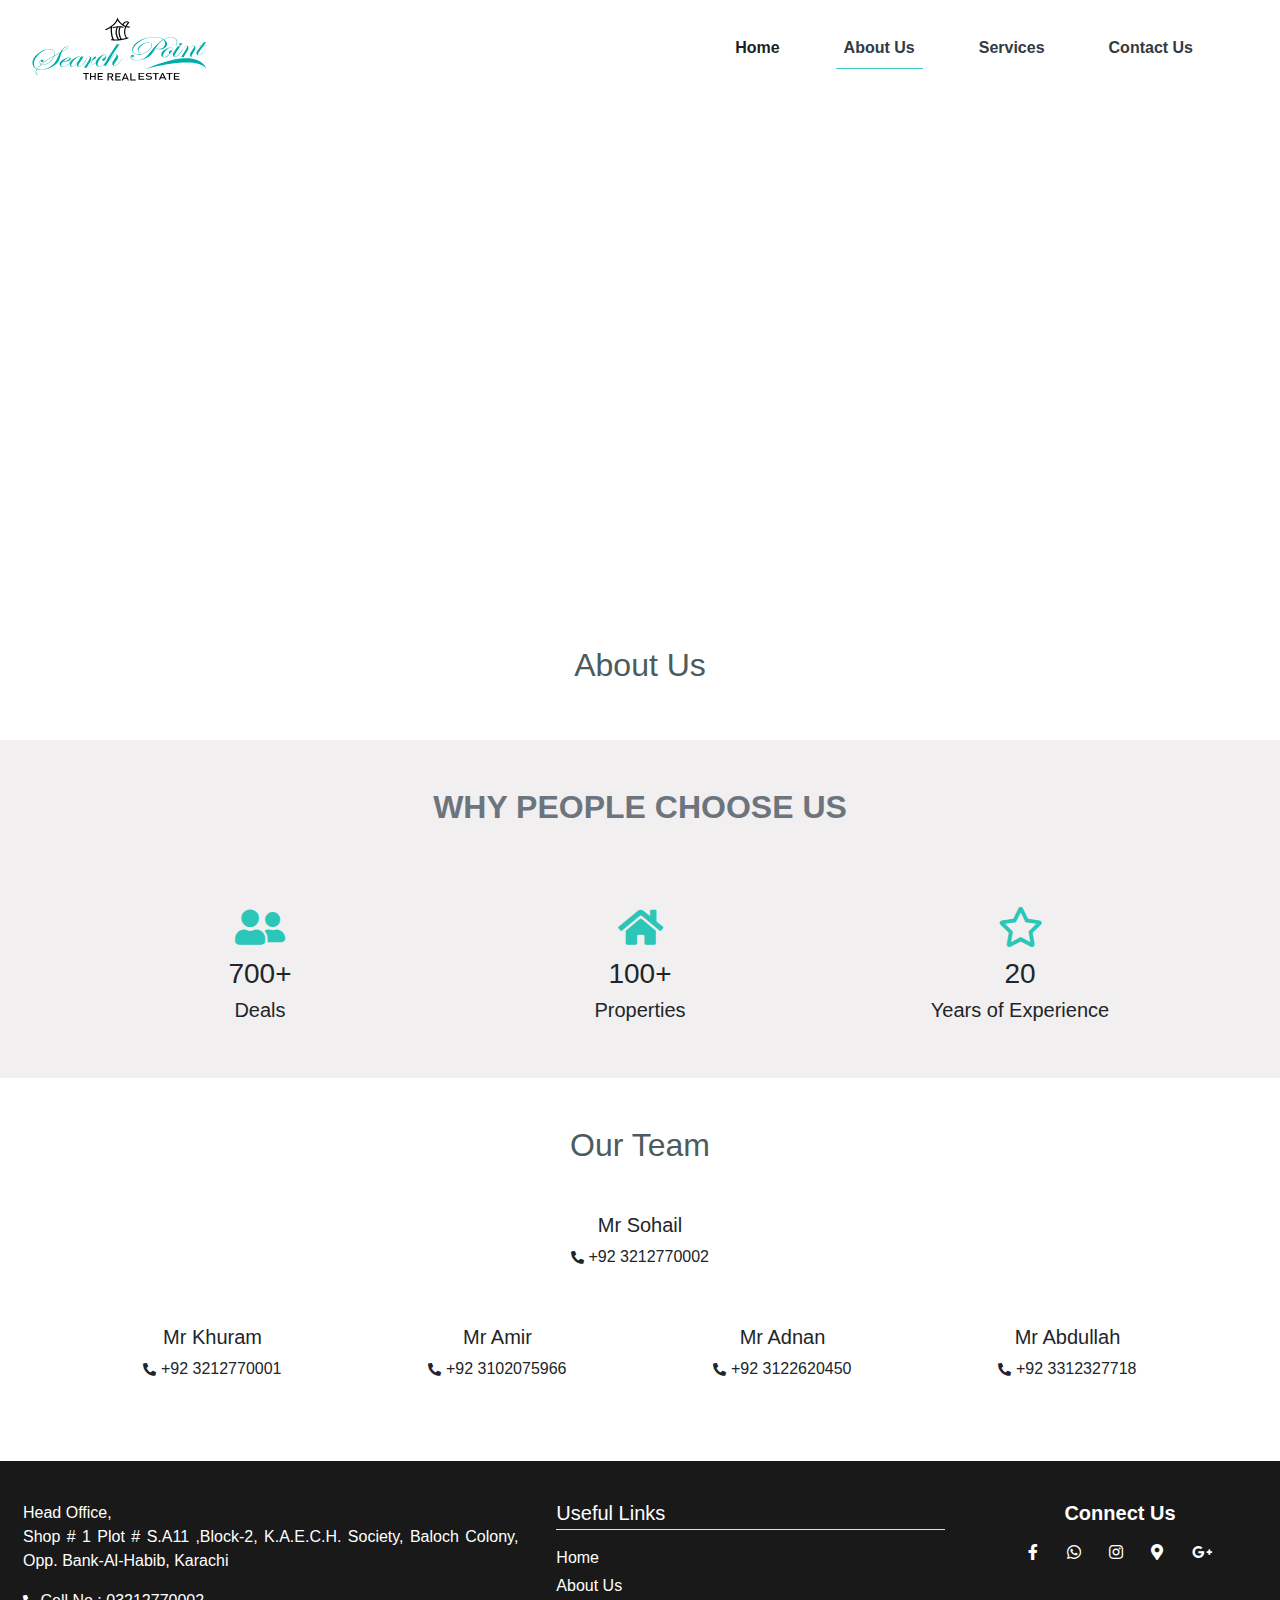
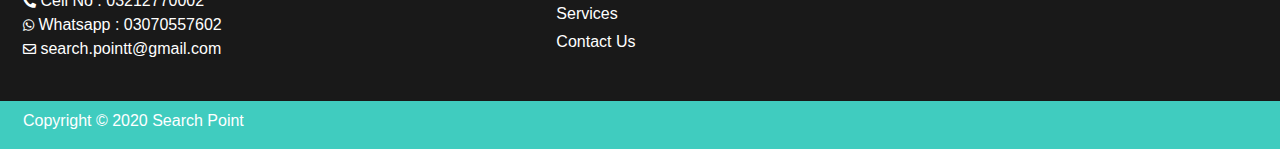
<file: about/about.html>
<!DOCTYPE html>
<html lang="en">
<head>
    <meta charset="UTF-8">
    <meta name="viewport" content="width=device-width, initial-scale=1.0">
    <link rel="stylesheet" href="https://maxcdn.bootstrapcdn.com/bootstrap/4.0.0/css/bootstrap.min.css" integrity="sha384-Gn5384xqQ1aoWXA+058RXPxPg6fy4IWvTNh0E263XmFcJlSAwiGgFAW/dAiS6JXm" crossorigin="anonymous">
    <link rel="stylesheet" href="../fonts/fontawesome-free-5.13.0-web/css/all.css">
    <link rel="stylesheet" href="about.css" type="text/css">
    <link rel="icon" type="image/xl-icon" href="../images/logo/search point.svg" >
    <title>Search Point</title>
</head>
<body>
    <header>
        <div class="container-fluid">
            <!-- <div class="row pt-2" style="background-color: rgba(43, 198, 184,0.9);">
                <div class="col-xl-12">
                    <ul class="list-inline text-center social-media-links">
                        <li class="list-inline-item p-1 mr-5  ">
                            <a href=""><i class="fa fa-facebook-f text-white" style="font-size: 18px;"></i></a>
                        </li>

                        <li class="list-inline-item  rounded p-1 mr-5  ">
                            <a href=""><i class="fa fa-whatsapp text-white" style="font-size: 18px;"></i></a>
                        </li>

                        <li class="list-inline-item  rounded p-1 mr-5  ">
                            <a href=""><i class="fa fa-instagram text-white" style="font-size: 18px;"></i></a>
                        </li>

                        <li class="list-inline-item  rounded p-1 mr-5  ">
                            <a href=""><i class="fa fa-map-marker text-white" style="font-size: 18px;"></i></a>
                        </li>
                    </ul>

                </div>
            </div> -->
            <div class="row">
                <div class="col-xl-12 ">
                    <nav class="navbar navbar-expand-lg navbar-light  font-weight-bold">
                        <a class="navbar-brand" href="../index.html">
                            <img style="max-width: 100%;max-height: 72px;"  src="../images/logo/search point.svg" class="img-fluid" alt="Responsive image">
                            
                        </a>
                        <button class="navbar-toggler " type="button" data-toggle="collapse" data-target="#navbarSupportedContent" aria-controls="navbarSupportedContent" aria-expanded="false" aria-label="Toggle navigation">
                          <span class="">
                            <i class="fa fa-bars" style="font-size: 15px; color:#777777"></i>
                          </span>
                        </button>
                      
                        <div class="collapse navbar-collapse" id="navbarSupportedContent">
                          <ul class="navbar-nav ml-auto">
                            <li class="active  mr-5  hover-me" >
                              <a class="nav-link " href="../index.html">Home</a>
                            </li>

                            <li class=" nav-item  mr-5  hover-me" style="border-bottom:1px solid  rgba(43, 198, 184,0.9);">
                                <a class="nav-link text-dark" href="about.html">About Us</a>
                            </li>

                           

                            <li class="nav-item  mr-5  hover-me">
                                <a class="nav-link text-dark" href="../services/services.html">Services</a>
                            </li>

                            <li class="nav-item   mr-5  hover-me">
                                <a class="nav-link text-dark" href="../contact/contact.html">Contact Us</a>
                            </li>
                                
                        </ul>
                          
                        </div>
                      </nav>
                      
                </div>
            </div>
        </div>
    </header>    

    <main>
        <section class="main">
      
            <div class="container hearderset">
              <div class="row">
                <div class="col-xl-3">
                    <h2 class="text-white  ">About</h2>
                </div>
                <div class="col-xl-9"></div>
              </div>
          </div>
        </section>
        
        <section>
            <div class="container-fluid">
                
                <div class="row">
                    <div class="col-xl-12 mt-5 mb-5 services">
                        <h2 class="text-center  " style="color:rgb(75, 92, 92);">About Us</h2>
                    </div>
                </div>
        
               
                
            </div>
        </section>
        
        <section style="background-color:rgba(232, 229, 229,0.6)"  >
            <div class="container" >
                <div class="row pt-5 pb-5 ">
                    <!-- <div class="col-xl-2"></div> -->
                    <div class="col-xl-12 pb-5">
                        <h2 class="text-center font-weight-bold text-secondary">WHY PEOPLE CHOOSE US</h2>
                    </div>
                    <div class="col-xl-4">
                        <div class=" text-center mt-4">
                            <!-- <img src="https://www.saylaniwelfare.com/public_html/images/saylani/icons/icon_food_png.png" style="height: 40px;"> -->
                            <i class='fas fa-user-friends text-center' style="font-size: 40px; color: #2BC6B8;" ></i>
                            <h3 class="mt-2 mb-2 text-center">700+</h3>
                            <h5 class="">Deals</h5>
                        </div>
                    </div>
        
                    <div class="col-xl-4">
                        <div class=" text-center mt-4">
                            <i class='fas fa-home text-center' style="font-size: 40px; color: #2BC6B8;"></i>
                            <!-- <img src="https://www.saylaniwelfare.com/public_html/images/saylani/icons/icon_food_png.png" style="height: 40px;"> -->
                            <h3 class="mt-2 mb-2 text-center ">100+</h3>
                            <h5 class="">Properties</h5>
                        </div>
                    </div>
        
                    <div class="col-xl-4">
                        <div class=" text-center mt-4">
                            <i class="far fa-star text-center" style="font-size: 40px; color: #2BC6B8;"></i>
                            <h3 class="mt-2 mb-2 text-center">20</h3>
                            <h5 class="">Years of Experience</h5>
                        </div>
                    </div>
                    
                    
                </div>
            </div>
        </section>
    
        <section>
            <div class="container " >
                <div class="row pt-5 pb-5 ">
                    
                    <div class="col-xl-12 pb-3 ">
                        <h2 class="text-center      " style="color: rgb(75, 92, 92);">Our Team</h2>
                    </div>

                    <div class="col-xl-12 m-auto text-center">
                        <div class="media p-3 mt-2">
                            <!-- <img src="https://scontent.fkhi9-1.fna.fbcdn.net/v/t1.0-1/c1.0.160.160a/p160x160/100085204_2488849701332678_7099050043675508736_n.jpg?_nc_cat=109&_nc_sid=dbb9e7&_nc_eui2=AeHACoYzbo-KVO3v6aBd9yFPtPZyHLc-URm09nIctz5RGb80rp3BvMPr-hp6UIg4qPib6xHNPpg5k2h7zTsLEMUO&_nc_ohc=RGVCYhvvrrUAX9_G9M6&_nc_ht=scontent.fkhi9-1.fna&oh=afe34f9ba9f5b9127b937faca7798dbc&oe=5EFA0B17" class="align-self-start mr-3 rounded-circle" style="width:60px"> -->
                            <div class="media-body">
                            <h5>Mr Sohail</h5>
                            <p><i class="fas fa-phone-alt" style="font-size:13px;  "></i> +92 3212770002</p>
                            
                              
                            </div>
                          </div>
                    </div>
                    <div class="col-xl-3 col-lg-3 col-md-6 col-sm-6 col-6 text-center">
                        <div class="media p-3 mt-2">
                            <!-- <img src="https://www.facebook.com/search/async/profile_picture/?fbid=100006860556053&width=72&height=72" class="align-self-start mr-3 rounded-circle" style="width:60px"> -->
                            <div class="media-body">
                            <h5>Mr Khuram</h5>
                            <p><i class="fas fa-phone-alt" style="font-size:13px;  "></i> +92 3212770001</p>
                            
                              
                            </div>
                          </div>
                    </div>
                        <div class="col-xl-3 col-lg-3 col-md-6 col-sm-6 col-6 text-center ">
                            <div class="media p-3 mt-2">
                                <!-- <img src="https://scontent.fkhi9-1.fna.fbcdn.net/v/t1.0-1/c1.0.160.160a/p160x160/100085204_2488849701332678_7099050043675508736_n.jpg?_nc_cat=109&_nc_sid=dbb9e7&_nc_eui2=AeHACoYzbo-KVO3v6aBd9yFPtPZyHLc-URm09nIctz5RGb80rp3BvMPr-hp6UIg4qPib6xHNPpg5k2h7zTsLEMUO&_nc_ohc=RGVCYhvvrrUAX9_G9M6&_nc_ht=scontent.fkhi9-1.fna&oh=afe34f9ba9f5b9127b937faca7798dbc&oe=5EFA0B17" class="align-self-start mr-3 rounded-circle" style="width:60px"> -->
                                <div class="media-body">
                                <h5>Mr Amir</h5>
                                <p><i class="fas fa-phone-alt" style="font-size:13px; "></i> +92 3102075966</p>
                                <!-- <p> <a href="https://www.facebook.com/aamirameen75"><i class="fab fa-facebook-f" style="font-size:13px; "></i> </a> </p> -->
                                  
                                </div>
                              </div>
                            
                        </div>
            
                        <div class="col-xl-3 col-lg-3 col-md-6 col-sm-6 col-6 text-center">
                            <div class="media p-3 mt-2">
                                <!-- <img src="https://scontent.fkhi9-1.fna.fbcdn.net/v/t1.0-1/p100x100/97732529_2965016600257753_7365986410060316672_o.jpg?_nc_cat=108&_nc_sid=dbb9e7&_nc_eui2=AeHs8NqJxODKzWidbDqgR7QwXTUxEmDJyQFdNTESYMnJAVcWf4bBrFvtQ-urUTdIUsOcUxDXA0rK9RGpPz1EuzU2&_nc_ohc=GsBIPjvBSMkAX8v2NUJ&_nc_ht=scontent.fkhi9-1.fna&_nc_tp=6&oh=4980b308593c501cb1f65ad877272b7a&oe=5EFAA9F0" class="align-self-start mr-3 rounded-circle" style="width:60px"> -->
                                <div class="media-body">
                                <h5>Mr Adnan</h5>
                                <p><i class="fas fa-phone-alt" style="font-size:13px;  "></i> +92 3122620450</p>
                                
                                  
                                </div>
                              </div>
                        </div>
            
                        
    
                        <div class="col-xl-3 col-lg-3 col-md-6 m-auto col-sm-6 col-6 text-center">
                            <div class="media p-3 mt-2">
                                <!-- <img src="https://scontent.fkhi9-1.fna.fbcdn.net/v/t1.0-1/c1.0.160.160a/p160x160/100085204_2488849701332678_7099050043675508736_n.jpg?_nc_cat=109&_nc_sid=dbb9e7&_nc_eui2=AeHACoYzbo-KVO3v6aBd9yFPtPZyHLc-URm09nIctz5RGb80rp3BvMPr-hp6UIg4qPib6xHNPpg5k2h7zTsLEMUO&_nc_ohc=RGVCYhvvrrUAX9_G9M6&_nc_ht=scontent.fkhi9-1.fna&oh=afe34f9ba9f5b9127b937faca7798dbc&oe=5EFA0B17" class="align-self-start mr-3 rounded-circle" style="width:60px"> -->
                                <div class="media-body">
                                <h5>Mr Abdullah</h5>
                                <p><i class="fas fa-phone-alt" style="font-size:13px;  "></i> +92 3312327718</p>

                                  
                                </div>
                              </div>
                        </div>
    
                       
                    
                    
                   
                </div>
            </div>
        </section>
    </main>

    <footer>

        <div class="container-fluid">

            <div class="row pt-4 pb-4"" style="background-color:rgba(0, 0, 0, 0.9)">
                <div class="col-xl-5 col-lg-12 col-md-6 col-sm-8 mt-3">
                        <p class="ml-2 text-justify" style="color: #FFFF ;" >Head Office,<br>Shop # 1 Plot # S.A11 ,Block-2, K.A.E.C.H. Society, Baloch Colony, Opp. Bank-Al-Habib, Karachi</p>
                        <ul class="ml-2  list-unstyled contact-list " style="color: #FFFF ;" >
                            <li><i class="fas fa-phone-alt" style="font-size:13px;  color: #FFFF ;"></i>  Cell No : 03212770002</li>
                            <li><i class="fab fa-whatsapp" style="font-size:13px;  color: #FFFF ;"></i> Whatsapp : 03070557602</li>
                            
                            <li><i class="far fa-envelope" style="font-size:13px; color: #FFFF ;"></i> search.pointt@gmail.com</li>
                        </ul>

                </div>
                <div class="col-xl-4 col-lg-6 col-md-6 col-sm-4 useful-links mt-3">
                    <h5 class=" text-white  border-bottom pb-1 ml-2">Useful Links</h5>
                    <ul class="list-inline  mt-3 ml-2">
                        <li class="mt-1">
                            <a class="text-white" href="../index.html">Home</a>
                        </li>
                        <li class="mt-1">
                            <a class="text-white" href="about.html">About Us</a>
                        </li>
                        <li class="mt-1">
                            <a class="text-white" href="../services/services.html">Services</a>
                        </li>
                        <li class="mt-1">
                            <a class="text-white" href="../contact/contact.html">Contact Us</a>
                        </li>
                        

                        
                        

                    </ul>
                </div>
                <div class="col-xl-3 col-lg-6 col-md-12 col-sm-12 mt-3 social-media-link ">
                    <h5 class="text-center text-white font-weight-bold ">Connect Us</h5>
                    
                    <ul class="list-inline text-center  mt-3 ">
                        <li class="list-inline-item  mr-4  ">
                            <a href="">
                                <i class="fab fa-facebook-f  " style=" color: white;"></i>
                            </a>
                        </li>

                        <li class="list-inline-item   mr-4 ">
                            <a href="">
                                <i class="fab fa-whatsapp  " style=" color: white;"></i>
                                
                            </a>
                        </li>

                        <li class="list-inline-item   mr-4 ">
                            <a href="">
                                
                                <i class="fab fa-instagram   " style=" color: white;"></i>
                            </a>
                        </li>

                        <li class="list-inline-item mr-4 ">
                            <a href="">
                                <i class="fas fa-map-marker-alt   " style=" color: white;"></i>
                            </a>
                        </li>
                        <li class="list-inline-item  ">
                            <a href="">
                                <i class="fab fa-google-plus-g " style=" color: white;"></i>
                            </a>
                        </li>

                    </ul>
                </div>
            </div> 
            <div class="row" style="background-color:rgba(43, 198, 184,0.9);">
                <div class="col-xl-12">
                    <p class="ml-2 pt-2 text-white">Copyright © 2020 Search Point</p>
                </div>
            </div>
        </div>
    </footer>
</body>
<script src="https://code.jquery.com/jquery-3.2.1.slim.min.js" integrity="sha384-KJ3o2DKtIkvYIK3UENzmM7KCkRr/rE9/Qpg6aAZGJwFDMVNA/GpGFF93hXpG5KkN" crossorigin="anonymous"></script>
<script src="https://cdnjs.cloudflare.com/ajax/libs/popper.js/1.12.9/umd/popper.min.js" integrity="sha384-ApNbgh9B+Y1QKtv3Rn7W3mgPxhU9K/ScQsAP7hUibX39j7fakFPskvXusvfa0b4Q" crossorigin="anonymous"></script>
<script src="https://maxcdn.bootstrapcdn.com/bootstrap/4.0.0/js/bootstrap.min.js" integrity="sha384-JZR6Spejh4U02d8jOt6vLEHfe/JQGiRRSQQxSfFWpi1MquVdAyjUar5+76PVCmYl" crossorigin="anonymous"></script>
</html>
</file>
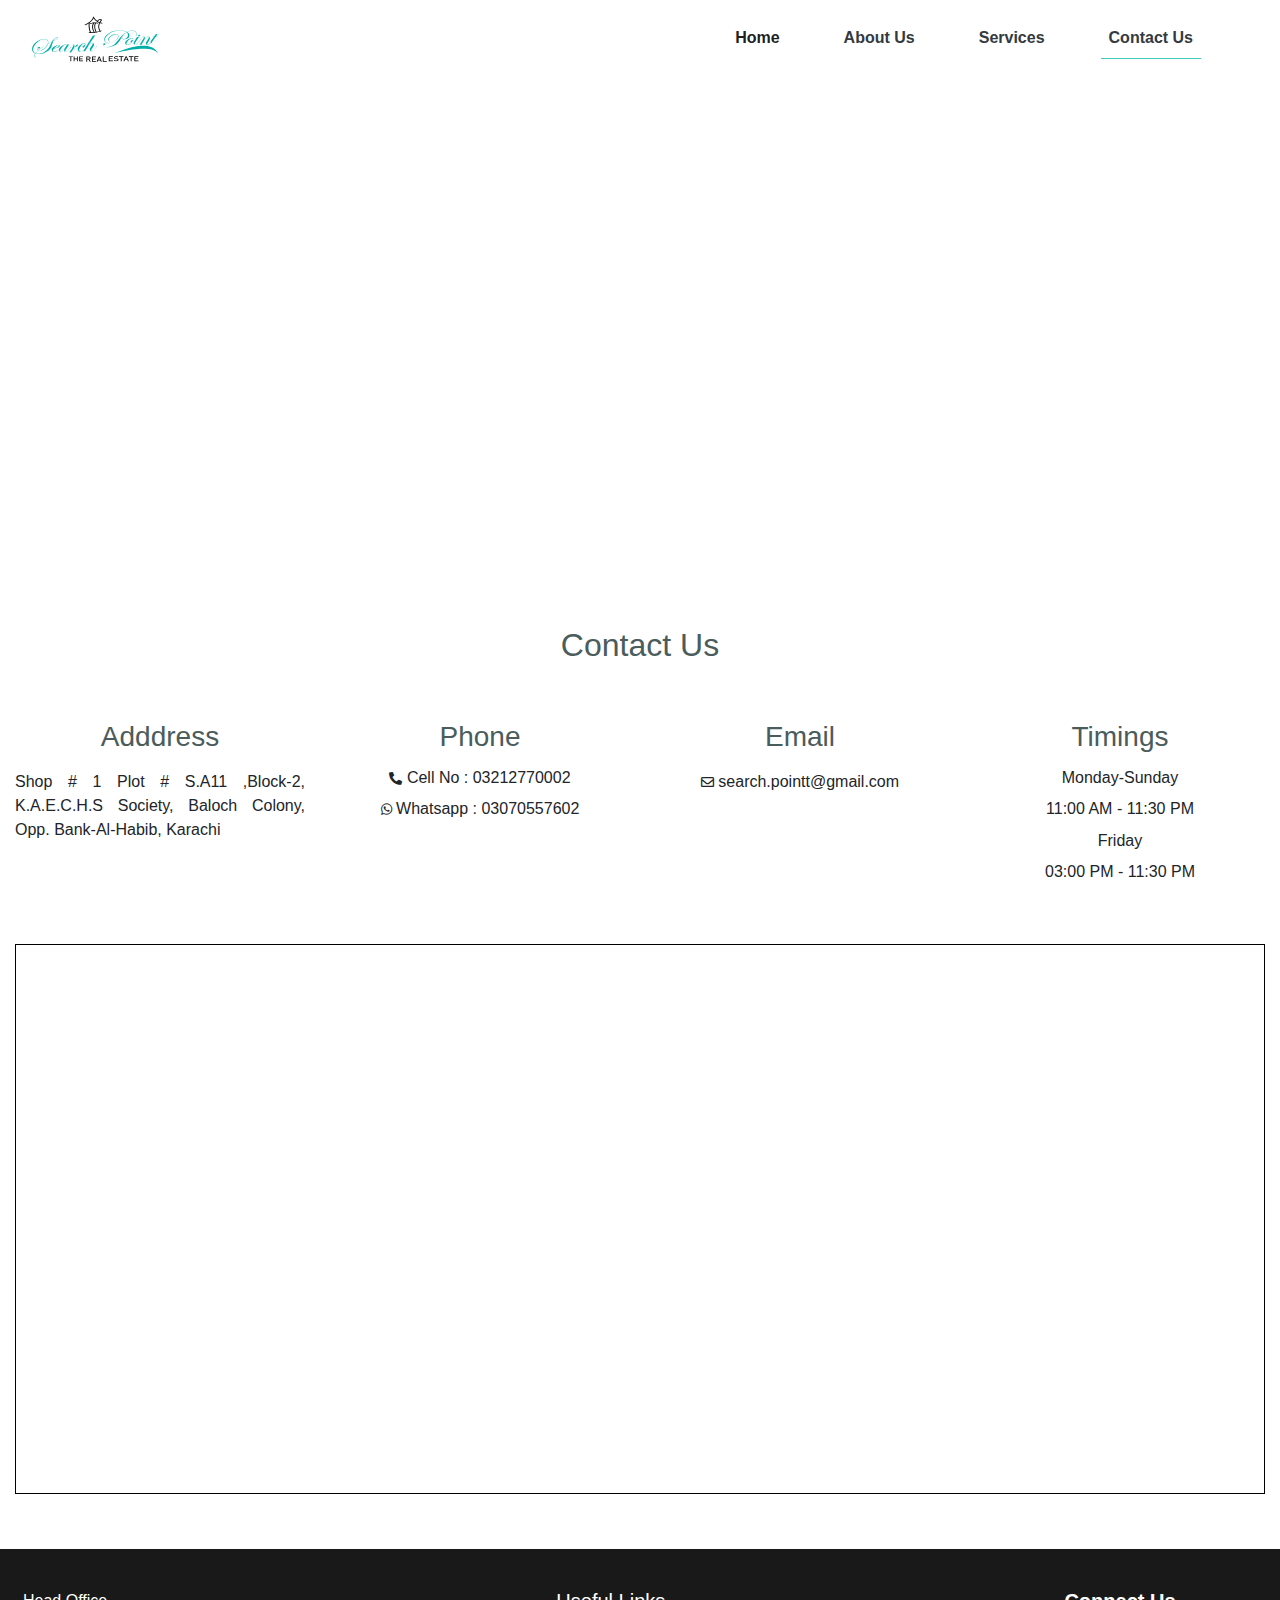
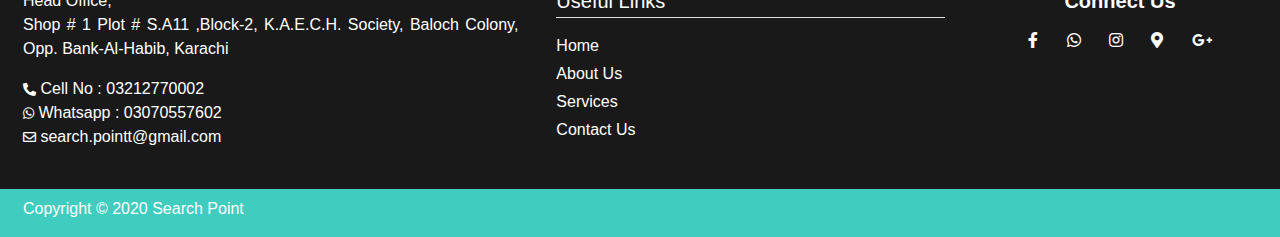
<file: contact/contact.html>
<!DOCTYPE html>
<html lang="en">
<head>
    <meta charset="UTF-8">
    <meta name="viewport" content="width=device-width, initial-scale=1.0">
    <link rel="stylesheet" href="https://maxcdn.bootstrapcdn.com/bootstrap/4.0.0/css/bootstrap.min.css" integrity="sha384-Gn5384xqQ1aoWXA+058RXPxPg6fy4IWvTNh0E263XmFcJlSAwiGgFAW/dAiS6JXm" crossorigin="anonymous">
    <link rel="stylesheet" href="../fonts/fontawesome-free-5.13.0-web/css/all.css">
    <link rel="stylesheet" href="contact.css" type="text/css">
    <link rel=" icon" type="image/xl-icon" href="../images/logo/search point.svg" >
    <title>Search Point</title>
</head>
<body>
    <header>
        <div class="container-fluid">
            
            <div class="row">
                <div class="col-xl-12 ">
                    <nav class="navbar navbar-expand-lg navbar-light  font-weight-bold">
                        <a class="navbar-brand" href="../index.html">
                            <img style=" max-width: 100%;max-height: 52px;"  src="../images/logo/search point.svg" class="img-fluid logo" alt="Responsive image">
                        </a>
                        <button class="navbar-toggler " type="button" data-toggle="collapse" data-target="#navbarSupportedContent" aria-controls="navbarSupportedContent" aria-expanded="false" aria-label="Toggle navigation">
                          <span class="">
                            <i class="fa fa-bars" style="font-size: 15px; color:#777777"></i>
                          </span>
                        </button>
                      
                        <div class="collapse navbar-collapse" id="navbarSupportedContent">
                          <ul class="navbar-nav ml-auto">
                            <li class="active  mr-5 hover-me" >
                              <a class="nav-link " href="../index.html">Home</a>
                            </li>

                            <li class=" nav-item  mr-5  hover-me" >
                                <a class="nav-link text-dark" href="../about/about.html">About Us</a>
                            </li>

                           

                            <li class="nav-item  mr-5  hover-me">
                                <a class="nav-link text-dark" href="../services/services.html">Services</a>
                            </li>

                            <li class="nav-item   mr-5  hover-me">
                                <a class="nav-link text-dark" href="contact.html" style="border-bottom:1px solid  rgba(43, 198, 184,0.9);">Contact Us</a>
                            </li>
                                
                        </ul>
                          
                        </div>
                      </nav>
                      
                </div>
            </div>
        </div>
    </header>    

    <main>
        <section class="main">
      
            <div class=" container hearderset">
              <div class="row">
                <div class="col-xl-3  ">
                    <h2 class="text-white text-left ">Contact</h2>
                </div>
                <div class="col-xl-9"></div>
              </div>
          </div>
      </section>
    
    <section>
        <div class="container-fluid">
            <div class="row">
                <div class="col-xl-12 mt-5 services">
                    <h2 class="text-center" style="color:rgb(75, 92, 92);">Contact Us</h2>
                </div>
            </div>
            <div class="row">
                <div class="col-xl-3 col-lg-6 col-md-6 col-sm-6 mt-5">
                   
                    <h3 class="text-center" style="color:rgb(75, 92, 92);">Adddress</h3>
                    <p class="text-justify mt-3">Shop # 1 Plot # S.A11 ,Block-2, K.A.E.C.H.S Society, Baloch Colony, Opp. Bank-Al-Habib, Karachi</p>
                </div>
                <div class="col-xl-3 col-lg-6 col-md-6 col-sm-6  mt-5">
                    <h3 class="text-center" style="color:rgb(75, 92, 92);" >Phone</h3>
                    <p class="text-center mt-3" style="line-height: 15.4px;"><i class="fas fa-phone-alt" style="font-size:13px;  "></i> Cell No : 03212770002</p>
                    <p class="text-center" style="line-height: 15.4px;"><i class="fab fa-whatsapp" style="font-size:13px;  "> </i> Whatsapp : 03070557602</p>
                </div>
                <div class="col-xl-3 col-lg-6 col-md-6 col-sm-6  mt-5">
                    <h3 class="text-center" style="color:rgb(75, 92, 92);">Email</h3>
                    <p class="text-center mt-3"><i class="far fa-envelope" style="font-size:13px;"></i> search.pointt@gmail.com</p>
                </div>
                <div class="col-xl-3 col-lg-6 col-md-6 col-sm-6  mt-5">
                    <h3 class="text-center"  style="color:rgb(75, 92, 92);">Timings</h3>
                    <p class="text-center mt-3 " style="line-height: 15.4px;">Monday-Sunday</p>
                    <p class="text-center" style="line-height: 15.4px;">11:00 AM - 11:30 PM</p>
                    <p class="text-center"  style="line-height: 15.4px;">Friday</p>
                    <p class="text-center"  style="line-height: 15.4px;">03:00 PM - 11:30 PM</p>
                </div>
            </div>
            
            
            
            <div class="row mt-5 mb-5">
                <div class="col-xl-12 text-center ">
                     <iframe class="map" src="https://www.google.com/maps/embed?pb=!1m18!1m12!1m3!1d3620.0420659821093!2d67.0779413180409!3d24.862412829058115!2m3!1f0!2f0!3f0!3m2!1i1024!2i768!4f13.1!3m3!1m2!1s0x0%3A0x0!2zMjTCsDUxJzQ0LjciTiA2N8KwMDQnNDguNSJF!5e0!3m2!1sen!2s!4v1590497335678!5m2!1sen!2s"  frameborder="0" style="border:1px black solid;" allowfullscreen="" aria-hidden="false" tabindex="0"></iframe>
                </div>
                
            </div>
        </div>
    </section>
    </main>

    <footer>

        <div class="container-fluid">

            <div class="row pt-4 pb-4"" style="background-color:rgba(0, 0, 0, 0.9)">
                <div class="col-xl-5 col-lg-12 col-md-6 col-sm-8 mt-3">
                        <p class="ml-2 text-justify" style="color: #FFFF ;" >Head Office,<br>Shop # 1 Plot # S.A11 ,Block-2, K.A.E.C.H. Society, Baloch Colony, Opp. Bank-Al-Habib, Karachi</p>
                        <ul class="ml-2  list-unstyled contact-list " style="color: #FFFF ;" >
                            <li><i class="fas fa-phone-alt" style="font-size:13px;  color: #FFFF ;"></i>  Cell No : 03212770002</li>
                            <li><i class="fab fa-whatsapp" style="font-size:13px;  color: #FFFF ;"></i> Whatsapp : 03070557602</li>
                            
                            <li><i class="far fa-envelope" style="font-size:13px; color: #FFFF ;"></i> search.pointt@gmail.com</li>
                        </ul>

                </div>
                <div class="col-xl-4 col-lg-6 col-md-6 col-sm-4 useful-links mt-3">
                    <h5 class=" text-white  border-bottom pb-1 ml-2">Useful Links</h5>
                    <ul class="list-inline  mt-3 ml-2">
                        <li class="mt-1">
                            <a class="text-white" href="../index.html">Home</a>
                        </li>
                        <li class="mt-1">
                            <a class="text-white" href="../about/about.html">About Us</a>
                        </li>
                        <li class="mt-1">
                            <a class="text-white" href="../services/services.html">Services</a>
                        </li>
                        <li class="mt-1">
                            <a class="text-white" href="contact.html">Contact Us</a>
                        </li>
                        

                        
                        

                    </ul>
                </div>
                <div class="col-xl-3 col-lg-6 col-md-12 col-sm-12 mt-3 social-media-link ">
                    <h5 class="text-center text-white font-weight-bold ">Connect Us</h5>
                    
                    <ul class="list-inline text-center  mt-3 ">
                        <li class="list-inline-item  mr-4  ">
                            <a href="">
                                <i class="fab fa-facebook-f  " style=" color: white;"></i>
                            </a>
                        </li>

                        <li class="list-inline-item   mr-4 ">
                            <a href="">
                                <i class="fab fa-whatsapp  " style=" color: white;"></i>
                                
                            </a>
                        </li>

                        <li class="list-inline-item   mr-4 ">
                            <a href="">
                                
                                <i class="fab fa-instagram   " style=" color: white;"></i>
                            </a>
                        </li>

                        <li class="list-inline-item mr-4 ">
                            <a href="">
                                <i class="fas fa-map-marker-alt   " style=" color: white;"></i>
                            </a>
                        </li>
                        <li class="list-inline-item  ">
                            <a href="">
                                <i class="fab fa-google-plus-g " style=" color: white;"></i>
                            </a>
                        </li>

                    </ul>
                </div>
            </div> 
            <div class="row" style="background-color:rgba(43, 198, 184,0.9);">
                <div class="col-xl-12">
                    <p class="ml-2 pt-2 text-white">Copyright © 2020 Search Point</p>
                </div>
            </div>
        </div>
    </footer>
</body>
<script src="https://code.jquery.com/jquery-3.2.1.slim.min.js" integrity="sha384-KJ3o2DKtIkvYIK3UENzmM7KCkRr/rE9/Qpg6aAZGJwFDMVNA/GpGFF93hXpG5KkN" crossorigin="anonymous"></script>
<script src="https://cdnjs.cloudflare.com/ajax/libs/popper.js/1.12.9/umd/popper.min.js" integrity="sha384-ApNbgh9B+Y1QKtv3Rn7W3mgPxhU9K/ScQsAP7hUibX39j7fakFPskvXusvfa0b4Q" crossorigin="anonymous"></script>
<script src="https://maxcdn.bootstrapcdn.com/bootstrap/4.0.0/js/bootstrap.min.js" integrity="sha384-JZR6Spejh4U02d8jOt6vLEHfe/JQGiRRSQQxSfFWpi1MquVdAyjUar5+76PVCmYl" crossorigin="anonymous"></script>
</html>
</file>
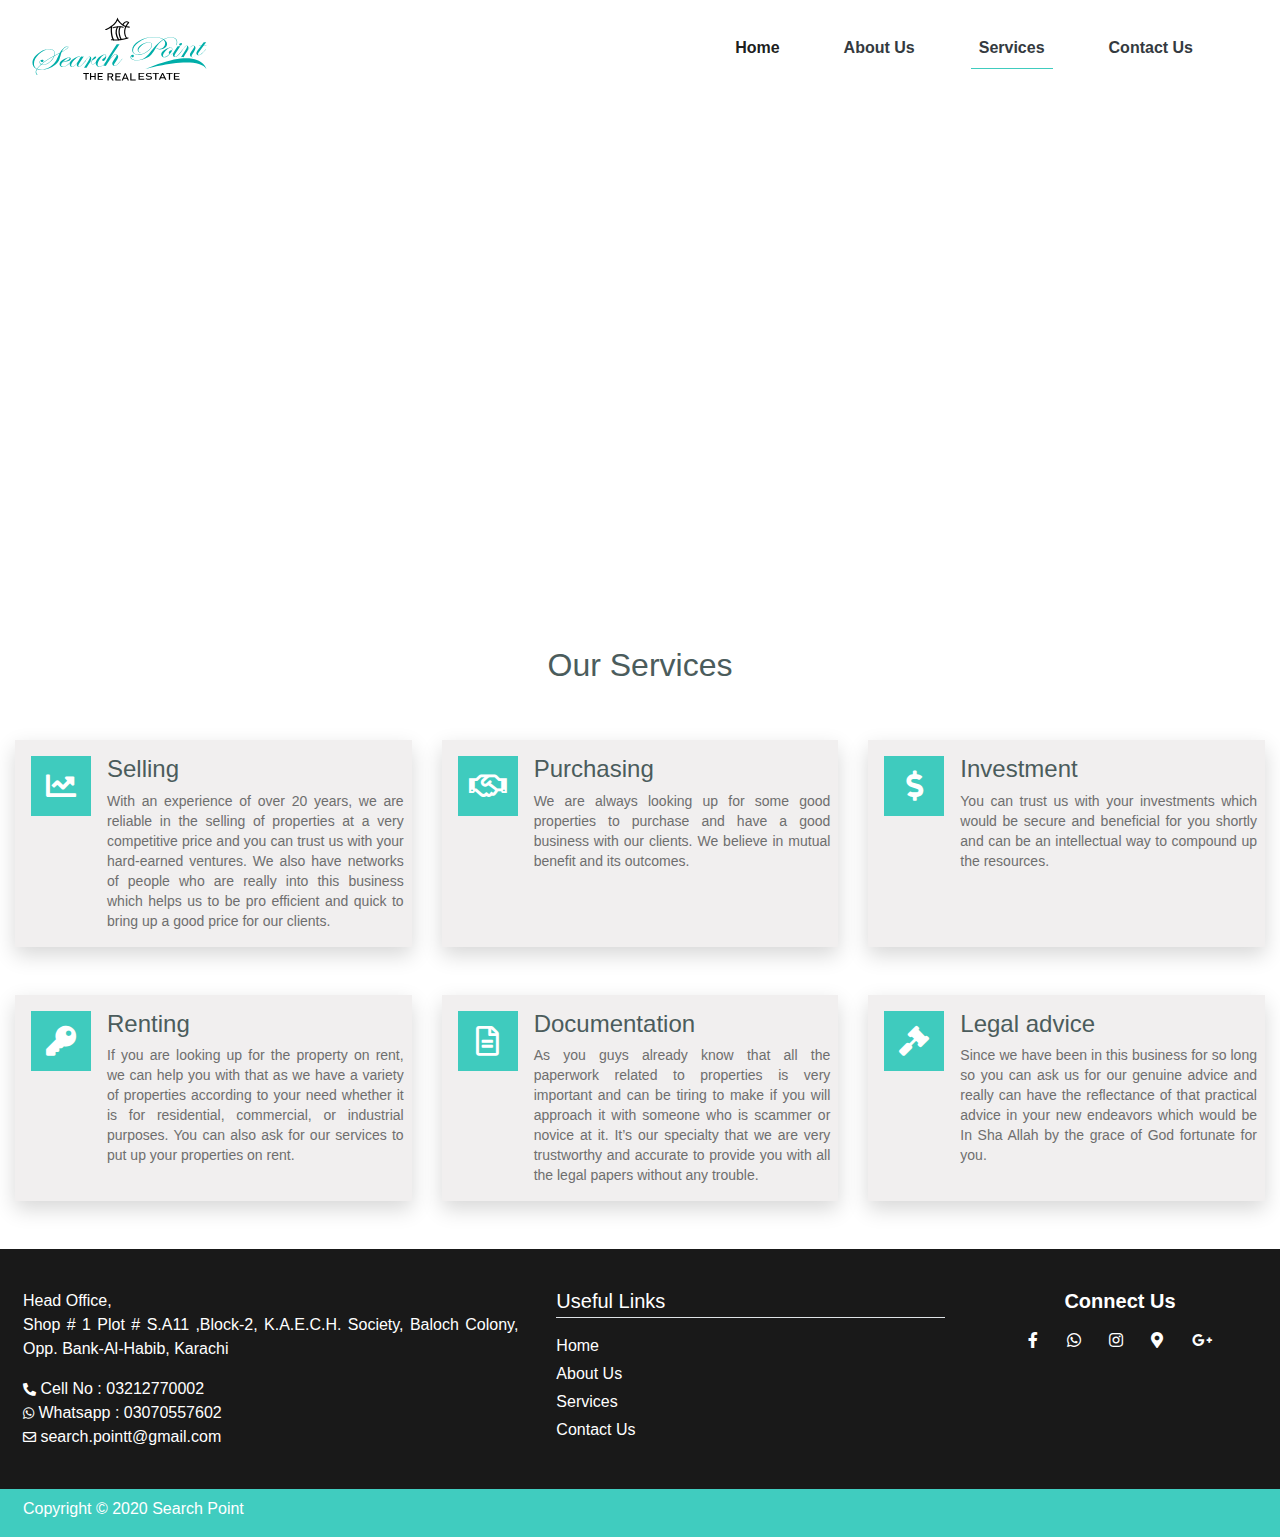
<file: services/services.html>
<!DOCTYPE html>
<html lang="en">
<head>
    <meta charset="UTF-8">
    <meta name="viewport" content="width=device-width, initial-scale=1.0">
    <link rel="stylesheet" href="https://maxcdn.bootstrapcdn.com/bootstrap/4.0.0/css/bootstrap.min.css" integrity="sha384-Gn5384xqQ1aoWXA+058RXPxPg6fy4IWvTNh0E263XmFcJlSAwiGgFAW/dAiS6JXm" crossorigin="anonymous">
    <link rel="stylesheet" href="../fonts/fontawesome-free-5.13.0-web/css/all.css">
    <link rel="stylesheet" href="services.css" type="text/css">
    <link rel="icon" type="image/xl-icon" href="../images/logo/search point.svg" >
    <title>Search Point</title>
</head>
<body>
    <header>
        <div class="container-fluid">
            <!-- <div class="row pt-2" style="background-color: rgba(43, 198, 184,0.9);">
                <div class="col-xl-12">
                    <ul class="list-inline text-center social-media-links">
                        <li class="list-inline-item p-1 mr-5  ">
                            <a href=""><i class="fa fa-facebook-f text-white" style="font-size: 18px;"></i></a>
                        </li>

                        <li class="list-inline-item  rounded p-1 mr-5  ">
                            <a href=""><i class="fa fa-whatsapp text-white" style="font-size: 18px;"></i></a>
                        </li>

                        <li class="list-inline-item  rounded p-1 mr-5  ">
                            <a href=""><i class="fa fa-instagram text-white" style="font-size: 18px;"></i></a>
                        </li>

                        <li class="list-inline-item  rounded p-1 mr-5  ">
                            <a href=""><i class="fa fa-map-marker text-white" style="font-size: 18px;"></i></a>
                        </li>
                    </ul>

                </div>
            </div> -->
            <div class="row">
                <div class="col-xl-12 ">
                    <nav class="navbar navbar-expand-lg navbar-light  font-weight-bold">
                        <a class="navbar-brand" href="../index.html">
                            <img style="max-width: 100%;max-height: 72px;"  src="../images/logo/search point.svg" class="img-fluid" alt="Responsive image">
                        </a>
                        <button class="navbar-toggler " type="button" data-toggle="collapse" data-target="#navbarSupportedContent" aria-controls="navbarSupportedContent" aria-expanded="false" aria-label="Toggle navigation">
                          <span class="">
                            <i class="fa fa-bars" style="font-size: 15px; color:#777777"></i>
                          </span>
                        </button>
                      
                        <div class="collapse navbar-collapse" id="navbarSupportedContent">
                          <ul class="navbar-nav ml-auto">
                            <li class="active  mr-5  hover-me" >
                              <a class="nav-link " href="../index.html">Home</a>
                            </li>

                            <li class=" nav-item  mr-5  hover-me" >
                                <a class="nav-link text-dark" href="../about/about.html">About Us</a>
                            </li>

                           

                            <li class="nav-item  mr-5  hover-me">
                                <a class="nav-link text-dark" href="services.html" style="border-bottom:1px solid  rgba(43, 198, 184,0.9);">Services</a>
                            </li>

                            <li class="nav-item   mr-5  hover-me">
                                <a class="nav-link text-dark" href="../contact/contact.html" >Contact Us</a>
                            </li>
                                
                        </ul>
                          
                        </div>
                      </nav>
                      
                </div>
            </div>
        </div>
    </header>    


    <main>
        <section class="main">
      
            <div class="container hearderset">
              <div class="row">
                <div class="col-xl-3">
                    <h2 class="text-white  ">Services</h2>
                </div>
                <div class="col-xl-9"></div>
              </div>
          </div>
        </section>
        
        <section>
            <div class="container-fluid">
                <div class="row">
                    <div class="col-xl-12 mt-5 services">
                        <h2 class="text-center" style="color:rgb(75, 92, 92);">Our Services</h2>
                    </div>
                </div>
                <div class="row mb-5 ">
                    <div class="col-xl-4 col-lg-6 col-md-6 col-sm-12 mt-5">
                        <div class="media">
                            <i class="fas fa-chart-line align-self-start mr-3 ml-3 mt-3"></i>
                            <div class="media-body  mt-3 pr-2">
                                <h3>Selling</h3>
                                <p class="text-justify">With an experience of over 20 years, we are reliable in the selling of properties at a very competitive price and you can trust us with your hard-earned ventures. We also have networks of people who are really into this business which helps us to be pro efficient and quick to bring up a good price for our clients.</p>
                            </div>
                        </div>
                    </div>
        
                    <div class="col-xl-4 col-lg-6 col-md-6 col-sm-12 mt-5">
                        <div class="media">
                            <i class="far fa-handshake align-self-start mr-3 ml-3 mt-3"></i>
                            <div class="media-body  mt-3 pr-2">
                                <h3>Purchasing</h3>
                                <p class="text-justify" >We are always looking up for some good properties to purchase and have a good business with our clients. We believe in mutual benefit and its outcomes.</p>
                            </div>
                        </div>
                    </div>
                    <div class="col-xl-4 col-lg-6 col-md-6 col-sm-12 mt-5">
                        <div class="media">
                            <i class="fas fa-dollar-sign align-self-start mr-3 ml-3 mt-3"></i>
                            <div class="media-body  mt-3 pr-2">
                                <h3>Investment</h3>
                                <p class="text-justify">You can trust us with your investments which would be secure and beneficial for you shortly and can be an intellectual way to compound up the resources.</p>
                            </div>
                        </div>
                    </div>
        
                    <div class="col-xl-4 col-lg-6 col-md-6 col-sm-12 mt-5">
                        <div class="media">
                            <i class="fas fa-key align-self-start mr-3 ml-3 mt-3"></i>
                            <div class="media-body  mt-3 pr-2">
                                <h3>Renting</h3>
                                <p class="text-justify">If you are looking up for the property on rent, we can help you with that as we have a variety of properties according to your need whether it is for residential, commercial, or industrial purposes. You can also ask for our services to put up your properties on rent.</p>
                            </div>
                        </div>
                    </div>
        
                    <div class="col-xl-4 col-lg-6 col-md-6 col-sm-12 mt-5">
                        <div class="media">
                            <i class="far fa-file-alt align-self-start mr-3 ml-3 mt-3"></i>
                            <div class="media-body mt-3 pr-2">
                                <h3>Documentation</h3>
                                <p class="text-justify">As you guys already know that all the paperwork related to properties is very important and can be tiring to make if you will approach it with someone who is scammer or novice at it. It’s our specialty that we are very trustworthy and accurate to provide you with all the legal papers without any trouble.</p>
                            </div>
                          </div>
                    </div>
                    <div class="col-xl-4 col-lg-6 col-md-6 col-sm-12 mt-5 ">
                        <div class="media">
                            
                            <i class="fas fa-gavel align-self-start mr-3 ml-3 mt-3"></i>
                            <div class="media-body  mt-3 pr-2">
                                <h3>Legal advice </h3>
                                <p class="text-justify">Since we have been in this business for so long so you can ask us for our genuine advice and really can have the reflectance of that practical advice in your new endeavors which would be In Sha Allah by the grace of God fortunate for you.</p>
                              
                              
                            </div>
                          </div>
                    </div>
                    <!-- <div class="col-md-4 mt-5 mb-5 " >
                        <div class="featured-box"  >
                            <i class="fa fa-handshake-o"></i>
                            <div class="text">
                                <h3>Sale, purchase & Rent</h3>
                                Lorem ipsum dolor sit amet, consectetur adipisicing elit, sed do eiusmod tempor incididunt ut labore et dolore magna aliqua.
                            </div>
                        </div>
                    </div> -->
                    <!-- <div class="col-md-4 mt-5 mb-5">
                        <div class="featured-box">
                            <i class="fa fa-file-text-o"></i>
                            <div class="text">
                                <h3>Documentation</h3>
                                Lorem ipsum dolor sit amet, consectetur adipisicing elit, sed do eiusmod tempor incididunt ut labore et dolore magna aliqua.
                            </div>
                        </div>
                    </div> -->
                    <!-- <div class="col-md-4 mt-5 mb-5">
                        <div class="featured-box">
                            <i class="fa fa-legal"></i>
                            <div class="text">
                                <h3>Legal advice </h3>
                                Lorem ipsum dolor sit amet, consectetur adipisicing elit, sed do eiusmod tempor incididunt ut labore et dolore magna aliqua.
                            </div>
                        </div>
                    </div> -->
                </div>
            </div>
        </section>
    </main>



    <footer>

        <div class="container-fluid">

            <div class="row pt-4 pb-4"" style="background-color:rgba(0, 0, 0, 0.9)">
                <div class="col-xl-5 col-lg-12 col-md-6 col-sm-8 mt-3">
                        <p class="ml-2 text-justify" style="color: #FFFF ;" >Head Office,<br>Shop # 1 Plot # S.A11 ,Block-2, K.A.E.C.H. Society, Baloch Colony, Opp. Bank-Al-Habib, Karachi</p>
                        <ul class="ml-2  list-unstyled contact-list " style="color: #FFFF ;" >
                            <li><i class="fas fa-phone-alt" style="font-size:13px;  color: #FFFF ;"></i>  Cell No : 03212770002</li>
                            <li><i class="fab fa-whatsapp" style="font-size:13px;  color: #FFFF ;"></i> Whatsapp : 03070557602</li>
                            
                            <li><i class="far fa-envelope" style="font-size:13px; color: #FFFF ;"></i> search.pointt@gmail.com</li>
                        </ul>

                </div>
                <div class="col-xl-4 col-lg-6 col-md-6 col-sm-4 useful-links mt-3">
                    <h5 class=" text-white  border-bottom pb-1 ml-2">Useful Links</h5>
                    <ul class="list-inline  mt-3 ml-2">
                        <li class="mt-1">
                            <a class="text-white" href="../index.html">Home</a>
                        </li>
                        <li class="mt-1">
                            <a class="text-white" href="../about/about.html">About Us</a>
                        </li>
                        <li class="mt-1">
                            <a class="text-white" href="services.html">Services</a>
                        </li>
                        <li class="mt-1">
                            <a class="text-white" href="../contact/contact.html">Contact Us</a>
                        </li>
                        

                        
                        

                    </ul>
                </div>
                <div class="col-xl-3 col-lg-6 col-md-12 col-sm-12 mt-3 social-media-link ">
                    <h5 class="text-center text-white font-weight-bold ">Connect Us</h5>
                    
                    <ul class="list-inline text-center  mt-3 ">
                        <li class="list-inline-item  mr-4  ">
                            <a href="">
                                <i class="fab fa-facebook-f  " style=" color: white;"></i>
                            </a>
                        </li>

                        <li class="list-inline-item   mr-4 ">
                            <a href="">
                                <i class="fab fa-whatsapp  " style=" color: white;"></i>
                                
                            </a>
                        </li>

                        <li class="list-inline-item   mr-4 ">
                            <a href="">
                                
                                <i class="fab fa-instagram   " style=" color: white;"></i>
                            </a>
                        </li>

                        <li class="list-inline-item mr-4 ">
                            <a href="">
                                <i class="fas fa-map-marker-alt   " style=" color: white;"></i>
                            </a>
                        </li>
                        <li class="list-inline-item  ">
                            <a href="">
                                <i class="fab fa-google-plus-g " style=" color: white;"></i>
                            </a>
                        </li>

                    </ul>
                </div>
            </div> 
            <div class="row" style="background-color:rgba(43, 198, 184,0.9);">
                <div class="col-xl-12">
                    <p class="ml-2 pt-2 text-white">Copyright © 2020 Search Point</p>
                </div>
            </div>
        </div>
    </footer>
</body>
<script src="https://code.jquery.com/jquery-3.2.1.slim.min.js" integrity="sha384-KJ3o2DKtIkvYIK3UENzmM7KCkRr/rE9/Qpg6aAZGJwFDMVNA/GpGFF93hXpG5KkN" crossorigin="anonymous"></script>
<script src="https://cdnjs.cloudflare.com/ajax/libs/popper.js/1.12.9/umd/popper.min.js" integrity="sha384-ApNbgh9B+Y1QKtv3Rn7W3mgPxhU9K/ScQsAP7hUibX39j7fakFPskvXusvfa0b4Q" crossorigin="anonymous"></script>
<script src="https://maxcdn.bootstrapcdn.com/bootstrap/4.0.0/js/bootstrap.min.js" integrity="sha384-JZR6Spejh4U02d8jOt6vLEHfe/JQGiRRSQQxSfFWpi1MquVdAyjUar5+76PVCmYl" crossorigin="anonymous"></script>
</html>
</file>
<file: about/about.css>
*{
    padding: 0;
    margin: 0;
}


.social-media-links li a :hover  {
    
    background-color: white !important;
    color: #2E8B57 !important;
    border-radius: 10%;
}

nav .hover-me:hover{
    background-color: rgba(43, 198, 184,0.9);
    
}
nav .hover-me:hover .nav-link{
    
    color: white !important;
}
  
.main{

    /* background: url("https://images.pexels.com/photos/164522/pexels-photo-164522.jpeg?auto=compress&cs=tinysrgb&dpr=1350&w=800"); */
    background: url("https://images.unsplash.com/photo-1582268611958-ebfd161ef9cf?ixlib=rb-1.2.1&auto=format&fit=crop&w=1350&q=80");
    
    background-repeat: no-repeat;
    background-size: 100%  100%;
    background-position: center;
    width: 100%;
    height: 500px;
    
    
}

.hearderset {
    padding-top: 430px;
    box-sizing: border-box;
}

.hearderset h2{
    font-size: 40px;
    font-weight: 400;
    font-family: Arial;
}

.main-heading h3{
    font-size: 24px;
    font-weight: 400;
    font-family: Arial;
}

@media screen and (max-width:1200px){
    .main{
        background-position: center;
        width:100%;
        height: 450px;
    }
    .hearderset {
        padding-top: 380px;
    }
    .hearderset h2{
    font-size: 38px;    
    }
    h2{
        font-size: 30px;
    }
    h3 {
        font-size: 28px;
    }
    h5{
        font-size: 19px;
    }
    p , li{
        font-size: 15px;
    }
    
}


 @media screen and (max-width:1024px){
    .main{
        background-position: center;
        width:100%;
        height: 400px;
    }
    .hearderset {
        padding-top: 330px;
    }
    .hearderset h2{
        font-size: 36px;    
        }
        h2{
            font-size: 28px;
        }
        h3 {
            font-size: 26px;
        }
        h5{
            font-size: 18px;
        }
        p , li{
            font-size: 15px;
        }
} 
@media screen and (max-width:900px){
    .main{
        background-position: center;
        width:100%;
        height: 350px;
    }
    .hearderset {
        padding-top: 280px;
    }
    .hearderset h2{
        font-size: 34px;    
        }
        h2{
            font-size: 26px;
        }
        h3 {
            font-size: 24px;
        }
        h5{
            font-size: 17px;
        }
        p , li{
            font-size: 14px;
        }
    
    
}

 @media screen and (max-width:768px){
    .main{
        background-position: center;
        width:100%;
        height: 300px;
    }
    .hearderset {
        padding-top: 230px;
    
    }
    .hearderset h2{
        font-size: 32px;    
        }
    
        h2{
            font-size: 24px;
        }
        h3 {
            font-size: 22px;
        }
        h5{
            font-size: 16px;
        }
        p , li{
            font-size: 14px;
        }

} 
@media screen and (max-width:600px){
    .main{
        background-position: center;
        width:100%;
        height: 250px;
    }
    .hearderset {
        padding-top: 180px;
        
    }
    .hearderset h2{
        font-size: 30px;    
        }    
        h2{
            font-size: 22px;
        }
        h3 {
            font-size: 20px;
        }
        h5{
            font-size: 15px;
        }
        p , li{
            font-size: 13px;
        }
   
}

/* /////////////////// */
@media screen and (max-width:480px){
    .main{
        background-position: center;
        width:100%;
        height: 200px;
    }
    .hearderset {
        padding-top: 130px;
        
    }
    
    .hearderset h2{
        font-size: 28px;
        
    }
    h2{
        font-size: 20px;
    }
    h3 {
        font-size: 18px;
    }
    h5{
        font-size: 14px;
    }
    p , li{
        font-size: 13px;
    }
}
@media screen and (max-width:320px){
    .main{
        background-position: center;
        width:100%;
        height: 150px;
    }
    .hearderset {
        padding-top: 80px;
        
    }
    
    .hearderset h2{
        font-size: 26px;
        
    }
    h2{
        font-size: 18px;
    }
    h3 {
        font-size: 16px;
    }
    h5{
        font-size: 13px;
    }
    p , li{
        font-size: 12px;
    }    
   
}
</file>
<file: contact/contact.css>
*{
    padding: 0;
    margin: 0;
}


.social-media-links li a :hover  {
    
    background-color: white !important;
    color: #2E8B57 !important;
    border-radius: 10%;
}

nav .hover-me:hover{
    background-color: rgba(43, 198, 184,0.9);
    
}
nav .hover-me:hover .nav-link{
    
    color: white !important;
}


.main{
    /* background: url("https://images.unsplash.com/photo-1484807352052-23338990c6c6?ixlib=rb-1.2.1&ixid=eyJhcHBfaWQiOjEyMDd9&auto=format&fit=crop&w=1350&q=80"); */
    /* background: url("https://images.unsplash.com/photo-1416331108676-a22ccb276e35?ixlib=rb-1.2.1&ixid=eyJhcHBfaWQiOjEyMDd9&auto=format&fit=crop&w=1347&q=80"); */
    background: url("https://images.unsplash.com/photo-1576599584512-8f326515ab59?ixlib=rb-1.2.1&ixid=eyJhcHBfaWQiOjEyMDd9&auto=format&fit=crop&w=1351&q=80");
    background-repeat: no-repeat;
    background-size: 100%  100%;
    background-position: center;
    width: 100%;
    height: 500px;
    
    
    
}


.hearderset {
    padding-top: 430px;
    box-sizing: border-box;
}

.hearderset h2{
    font-size: 40px;
    font-weight: 400;
    font-family: Arial;
}

.map{
    width: 100%; 
    height: 550px; 
}
@media screen and (max-width:1200px){
    .main{
        background-position: center;
        width:100%;
        height: 450px;
    }
    .hearderset {
        padding-top: 380px;
    }
  
    .map{
        width: 100%; 
        height: 500px;
    }
    .hearderset h2{
        font-size: 38px;
        
    }
    h2{
        font-size: 30px;
    }
    h3 {
        font-size: 28px;
    }
    h5{
        font-size: 19px;
    }
    p , li{
        font-size: 15px;
    }
    
}


 @media screen and (max-width:1024px){
    .main{
        background-position: center;
        width:100%;
        height: 400px;
    }
    .hearderset {
        padding-top: 330px;
    }
    
    .map{
        width: 100%; 
        height: 450px;
    }
    .hearderset h2{
        font-size: 36px;
        
    }
    h2{
        font-size: 28px;
    }
    h3 {
        font-size: 26px;
    }
    h5{
        font-size: 18px;
    }
    p , li{
        font-size: 15px;
    }
    

} 
@media screen and (max-width:900px){
    .main{
        background-position: center;
        width:100%;
        height: 350px;
    }
    .hearderset {
        padding-top: 280px;
    }
   
    .map{
        width: 100%; 
        height: 400px;
        
    }
    .hearderset h2{
        font-size: 34px;
        
    }
    h2{
        font-size: 26px;
    }
    h3 {
        font-size: 24px;
    }
    h5{
        font-size: 17px;
    }
    p , li{
        font-size: 14px;
    }
   
}

 @media screen and (max-width:768px){
    .main{
        background-position: center;
        width:100%;
        height: 300px;
    }
    .hearderset {
        padding-top: 230px;
        
    }
   
    .map{
        width: 100%; 
        height: 350px;
    }
    .hearderset h2{
        font-size: 32px;
        
    }
    h2{
        font-size: 24px;
    }
    h3 {
        font-size: 22px;
    }
    h5{
        font-size: 16px;
    }
    p , li{
        font-size: 14px;
    }
    

} 
@media screen and (max-width:600px){
    .main{
        background-position: center;
        width:100%;
        height: 250px;
    }
    .hearderset {
        padding-top: 180px;
        
    }
    .map{
        width: 100%; 
        height: 300px;
    }
    .hearderset h2{
        font-size: 30px;
        
    }
    h2{
        font-size: 22px;
    }
    h3 {
        font-size: 20px;
    }
    h5{
        font-size: 15px;
    }
    p , li{
        font-size: 13px;
    }
   
}
/* /////////////////// */
@media screen and (max-width:480px){
    .main{
        background-position: center;
        width:100%;
        height: 200px;
    }
    .hearderset {
        padding-top: 130px;
        
    }
    .map{
        width: 100%; 
        height: 250px;
    }
    .hearderset h2{
        font-size: 28px;
        
    }
    h2{
        font-size: 20px;
    }
    h3 {
        font-size: 18px;
    }
    h5{
        font-size: 14px;
    }
    p , li{
        font-size: 13px;
    }
   
}
@media screen and (max-width:320px){
    .main{
        background-position: center;
        width:100%;
        height: 150px;
    }
    .hearderset {
        padding-top: 80px;
        
    }
    .map{
        width: 100%; 
        height: 200px;
    }
    .hearderset h2{
        font-size: 26px;
        
    }
    h2{
        font-size: 18px;
    }
    h3 {
        font-size: 16px;
    }
    h5{
        font-size: 13px;
    }
    p , li{
        font-size: 12px;
    }    
    
}
</file>
<file: services/services.css>
*{
    padding: 0;
    margin: 0;
}


.social-media-links li a :hover  {
    
    background-color: white !important;
    color: #2E8B57 !important;
    border-radius: 10%;
}

nav .hover-me:hover{
    background-color: rgba(43, 198, 184,0.9);
    
}
nav .hover-me:hover .nav-link{
    
    color: white !important;
}
  

.main{
    /* background-image: url("https://images.unsplash.com/photo-1487611459768-bd414656ea10?ixlib=rb-1.2.1&ixid=eyJhcHBfaWQiOjEyMDd9&auto=format&fit=crop&w=500&q=60");  */
    background: url("https://images.unsplash.com/photo-1520019358211-56c9539ac6f5?ixlib=rb-1.2.1&ixid=eyJhcHBfaWQiOjEyMDd9&auto=format&fit=crop&w=1350&q=800");
    
    background-repeat: no-repeat;
    background-size: 100%  100%;
    background-position: center;
    width: 100%;
    height: 500px;
    
    
}

.hearderset {
    padding-top: 430px;
    box-sizing: border-box;
}

.hearderset h2{
    font-size: 40px;
    font-weight: 400;
    font-family: Arial;
}
.main-heading h3{
    font-size: 24px;
    font-weight: 400;
    font-family: Arial;
}

.media{
    background-color:rgba(232, 229, 229,0.6);
    box-shadow:rgba(0, 0, 0, 0.16) 0px 8px 20px 0px;
    width: 100%;
    height: 100%;

}
.media p {
    font-size: 14px;
    font-weight: 400;
    line-height: 20px;
    color:rgb(110, 110, 110);
    font-family: Arial;
}
.media h3{
    /* margin-top: 10px; */
    font-size: 24px;
    font-weight: 400;
    color: rgb(75, 92, 92);
     display: block;
    text-size-adjust: 100%;
    line-height: 26.4px; 
}
.media i {
    
    line-height: 60px;
    font-size: 30px;
    
    height: 60px;
    width: 60px;
    text-align: center;
    
    background-color: rgba(43, 198, 184,0.9) ;
    color: white;
}
@media screen and (max-width:1200px){
    .main{
        background-position: center;
        width:100%;
        height: 450px;
    }
    .hearderset {
        padding-top: 380px;
    }
    .hearderset h2{
        font-size: 38px;
        
    }
    h2{
        font-size: 30px;
    }
    h3 {
        font-size: 18px;
    }
    h5{
        font-size: 19px;
    }
    p , li{
        font-size: 15px;
    }
}


 @media screen and (max-width:1024px){
    .main{
        background-position: center;
        width:100%;
        height: 400px;
    }
    .hearderset {
        padding-top: 330px;
    }
    .hearderset h2{
        font-size: 36px;
        
    }
    h2{
        font-size: 28px;
    }
    h3 {
        font-size: 17px;
    }
    h5{
        font-size: 18px;
    }
    p , li{
        font-size: 15px;
    }
    

} 
@media screen and (max-width:900px){
    .main{
        background-position: center;
        width:100%;
        height: 350px;
    }
    .hearderset {
        padding-top: 280px;
    }
    .hearderset h2{
        font-size: 34px;
        
    }
    h2{
        font-size: 26px;
    }
    h3 {
        font-size: 15px;
    }
    h5{
        font-size: 17px;
    }
    p , li{
        font-size: 14px;
    }
  

}

 @media screen and (max-width:768px){
    .main{
        background-position: center;
        width:100%;
        height: 300px;
    }
    .hearderset {
        padding-top: 230px;
        /* float: left; */
    }
    .hearderset h2{
        font-size: 32px;
        
    }
    h2{
        font-size: 24px;
    }
    h3 {
        font-size: 15px;
    }
    h5{
        font-size: 16px;
    }
    p , li{
        font-size: 14px;
    }
    

} 
@media screen and (max-width:600px){
    .main{
        background-position: center;
        width:100%;
        height: 250px;
    }
    .hearderset {
        padding-top: 180px;
        
    }
    .hearderset h2{
        font-size: 30px;
        
    }
    h2{
        font-size: 22px;
    }
    h3 {
        font-size: 14px;
    }
    h5{
        font-size: 15px;
    }
    p , li{
        font-size: 13px;
    }
}
/* /////////////////// */
@media screen and (max-width:480px){
    .main{
        background-position: center;
        width:100%;
        height: 200px;
    }
    .hearderset {
        padding-top: 130px;
        
    }
    .hearderset h2{
        font-size: 28px;
        
    }
    h2{
        font-size: 20px;
    }
    h3 {
        font-size: 13px;
    }
    h5{
        font-size: 14px;
    }
    p , li{
        font-size: 13px;
    }

}
@media screen and (max-width:320px){
    .main{
        background-position: center;
        width:100%;
        height: 150px;
    }
    .hearderset {
        padding-top: 80px;
        
    }
    
    .hearderset h2{
        font-size: 26px;
        
    }
    h2{
        font-size: 18px;
    }
    h3 {
        font-size: 14px;
    }
    h5{
        font-size: 13px;
    }
    p , li{
        font-size: 12px;
    }    
}
</file>
